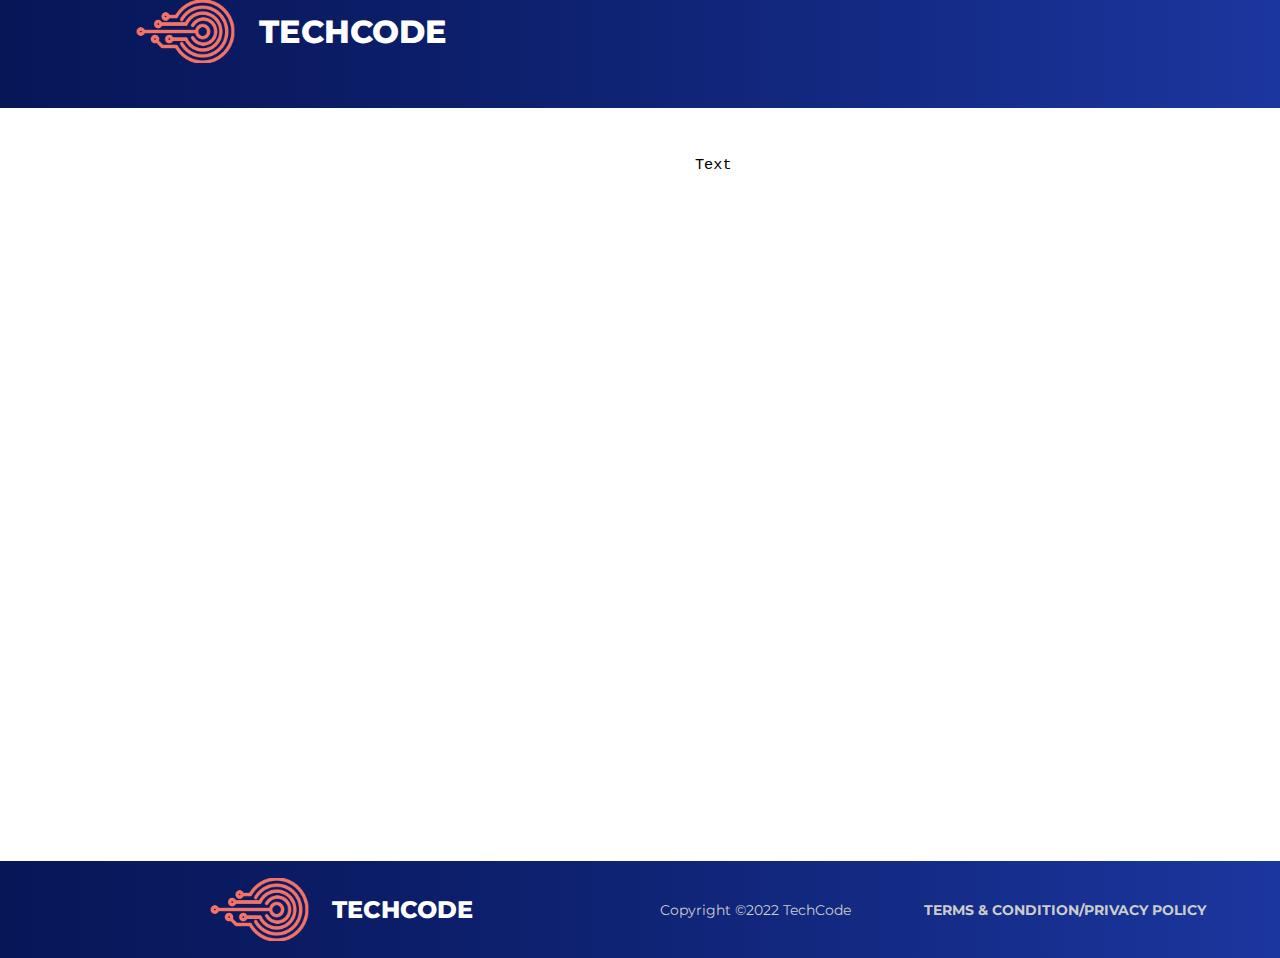
<file: pp.html>
<html>

<head>
	<meta name="viewport" content="width=device-width, initial-scale=1">
	<title>Privacy policy</title>
	<link rel="icon" href="img/logo.svg">
	<link rel="stylesheet" href="style/style2.css">
</head>

<body>

	<div class="navbar">
		<div class="logo">
			<a class="active" href="index.html">
				<img src="img/logo.svg">TECHCODE</img>
			</a>
		</div>
	</div>
	<div id="home" class=" section main">
		<pre>
		Text
		</pre>
	</div>

	<div class="footer">
		<div class="logo">
			<a class="active" href="index.html">
				<img src="img/logo.svg">TECHCODE</img>
			</a>
		</div>
		<div class="copyright">
			Copyright ©2022 TechCode
		</div>
		<div class="policy">
			<a href="tc.html">TERMS & CONDITION</a>/PRIVACY POLICY
		</div>
	</div>
</body>

</html>
</file>
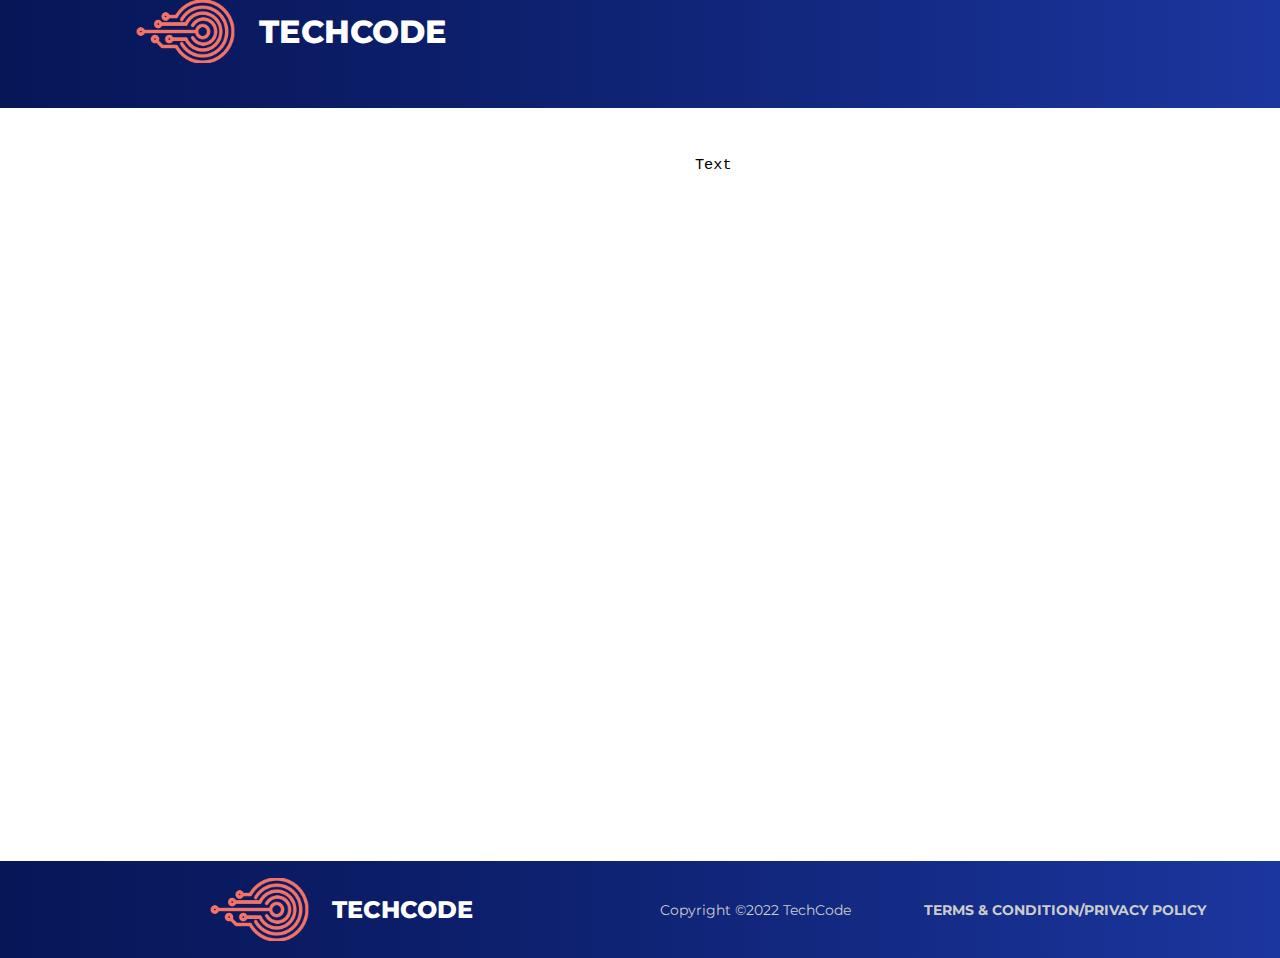
<file: tc.html>
<html>

<head>
	<meta name="viewport" content="width=device-width, initial-scale=1">
	<title>Terms & Condition</title>
	<link rel="icon" href="img/logo.svg">
	<link rel="stylesheet" href="style/style2.css">
</head>

<body>

	<div class="navbar">
		<div class="logo">
			<a class="active" href="index.html">
				<img src="img/logo.svg">TECHCODE</img>
			</a>
		</div>
	</div>
	<div id="home" class=" section main">
		<pre>
		Text
		</pre>
	</div>

	<div class="footer">
		<div class="logo">
			<a class="active" href="index.html">
				<img src="img/logo.svg">TECHCODE</img>
			</a>
		</div>
		<div class="copyright">
			Copyright ©2022 TechCode
		</div>
		<div class="policy">
			TERMS & CONDITION/<a href="pp.html">PRIVACY POLICY</a>
		</div>
	</div>
</body>

</html>
</file>
<file: style/style2.css>
@import url(https://fonts.googleapis.com/css?family=Montserrat:100,200,300,regular,500,600,700,800,900,100italic,200italic,300italic,italic,500italic,600italic,700italic,800italic,900italic);

body {
	display: flex;
	width: 100%;
	font-family: 'Montserrat', sans-serif;
	font-weight: normal;
	margin: 0;
	padding: 0;
	border-width: 0;
	background-color: white;
	justify-content: space-evenly;
	align-content: space-between;
	flex-wrap: wrap;
	flex-direction: row;
}

pre {
	font-size: 1.175em;
	color: black;
}

.navbar {
	position: fixed;
	width: 100%;
	height: 12%;
	z-index: 9999999;
	display: flex;
	align-items: left;
	justify-content: flex-start;
	flex-direction: row;
	flex-wrap: nowrap;
	background-image: linear-gradient(to right, #071657, 57.273%, #1b369f);
}

.main {
	padding-top: 7%;
	width: 100%;
	height: auto;
	display: flex;
	flex-direction: column;
	align-items: center;
	text-align: center;
}

.logo {
	width: 30%;
	padding-left: 10%;
}

.logo img {
	width: 30%;
	margin-right: 4%;
}

.logo a {
	font-family: 'Montserrat', sans-serif;
	font-weight: 800;
	color: white;
	text-decoration: none;
	display: flex;
	flex-direction: row;
	align-items: center;
	font-size: 2em;
	justify-content: flex-start;
}

.footer {
	padding-top: 1%;
	padding-bottom: 1%;
	height: 8%;
	color: white;
	background-image: linear-gradient(to right, #071657, 57.273%, #1b369f);
	width: 100%;
	display: flex;
	align-items: center;
	flex-direction: row;
	justify-content: space-evenly;
}

.policy {
	font-weight: 700;
}

.policy,
.copyright,
.cont-info {
	color: #cccccb;
	font-size: 1.1875em;
}

.policy a {
	color: #cccccb;
	text-decoration: none;
}

.policy a:hover {
	font-weight: Bold;
	color: white;
}

@media (min-width: 1035px) and (max-width: 1544px) {

	.footer {
		font-size: 0.75em;
	}

	.main {
		padding-top: 11%;
		height: 80%;
	}
}

@media (min-width: 768px) and (max-width: 1034px) {

	.footer {
		font-size: 0.75em;
	}

	.main {
		padding-top: 13%;
		height: 80%;
	}
}

@media (min-width: 576px) and (max-width: 767px) {

	.footer {
		font-size: 0.625em;
	}

	.main {
		padding-top: 18%;
		height: 55%;
	}
}

@media (max-width: 575px) {

	.footer {
		font-size: 0.5em;
	}

	.main {
		padding-top: 33%;
		height: 50%;
	}
}
</file>
